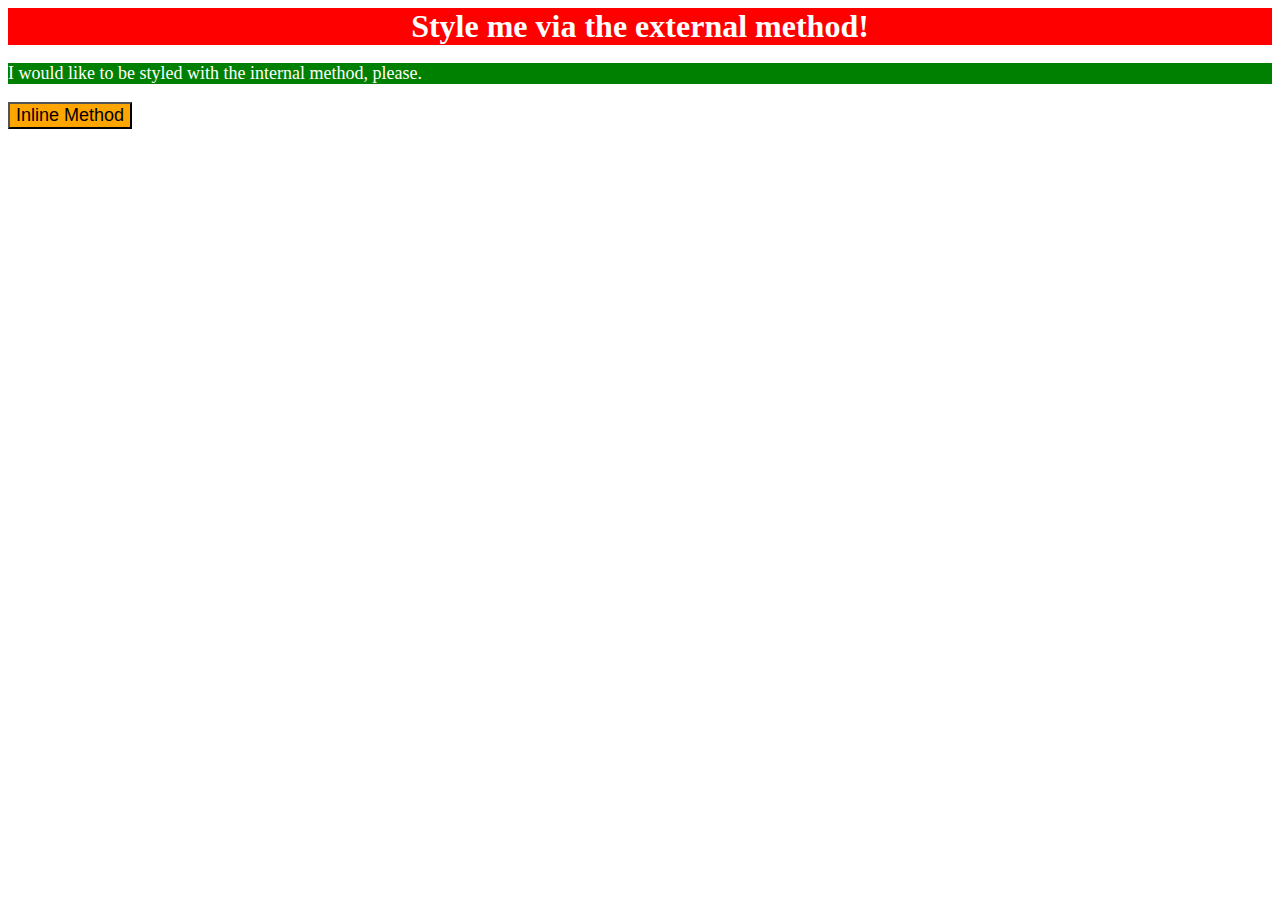
<file: foundations/01-css-methods/index.html>
<!DOCTYPE html>
<html lang="en">
  <head>
    <link rel="stylesheet" href="style.css" />
    <meta charset="UTF-8">
    <meta http-equiv="X-UA-Compatible" content="IE=edge">
    <meta name="viewport" content="width=device-width, initial-scale=1.0">
    <title>Methods for Adding CSS</title>
    <style>
      p {
        color:white;
        background-color: green;
        font-size:18px;
      }
    </style>
  </head>
  <body>
    <div>Style me via the external method!</div>
    <p>I would like to be styled with the internal method, please.</p>
    <button style="background-color: orange; font-size: 18px;">Inline Method</button>
  </body>
</html>
</file>
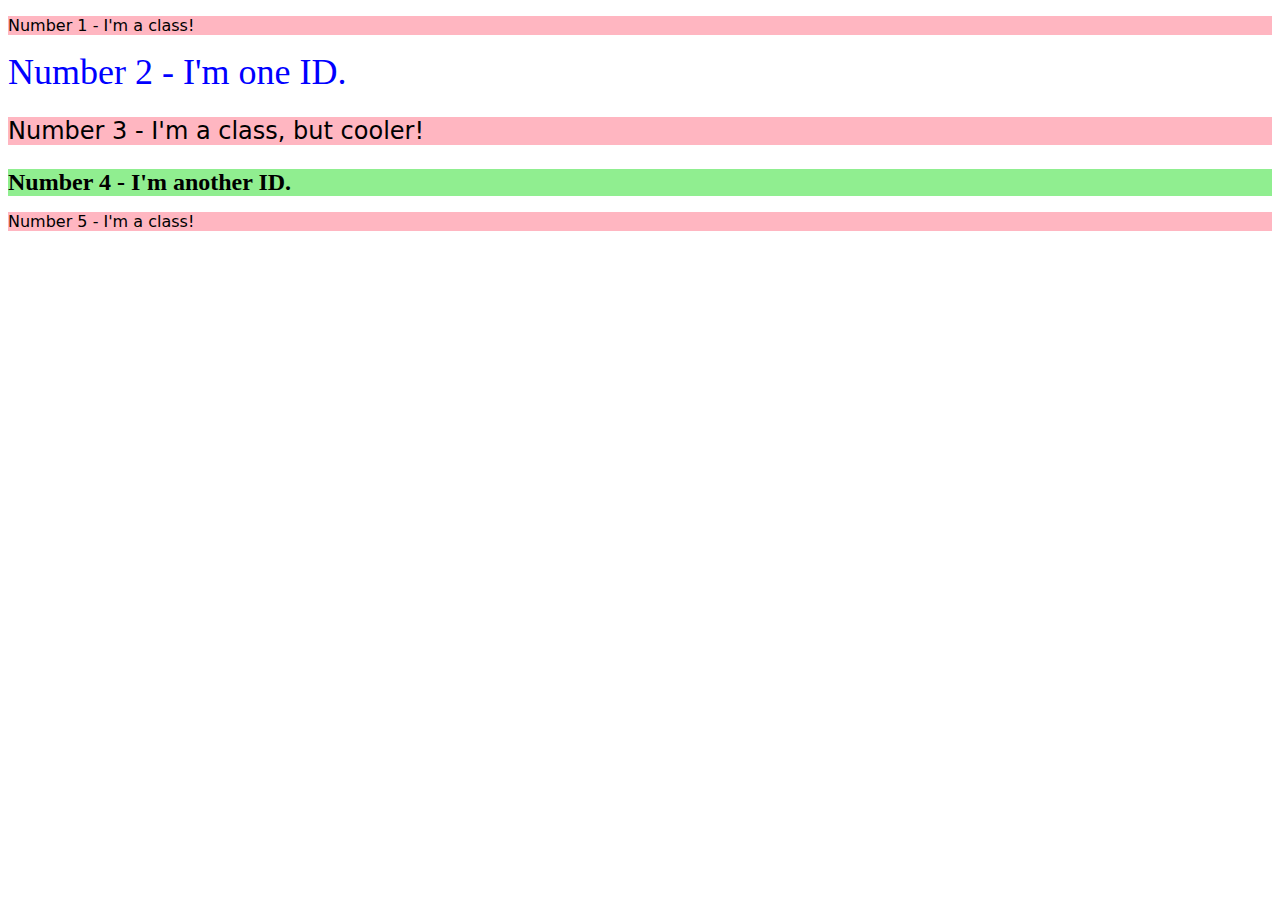
<file: foundations/02-class-id-selectors/index.html>
<!DOCTYPE html>
<html lang="en">
  <head>
    <meta charset="UTF-8">
    <meta http-equiv="X-UA-Compatible" content="IE=edge">
    <meta name="viewport" content="width=device-width, initial-scale=1.0">
    <title>Class and ID Selectors</title>
    <link rel="stylesheet" href="style.css">
  </head>
  <body>
    <p class="odd">Number 1 - I'm a class!</p>
    <div id="two" >Number 2 - I'm one ID.</div>
    <p class ="odd increase-font">Number 3 - I'm a class, but cooler!</p>
    <div id="four" >Number 4 - I'm another ID.</div>
    <p class="odd">Number 5 - I'm a class!</p>
  </body>
</html>
</file>
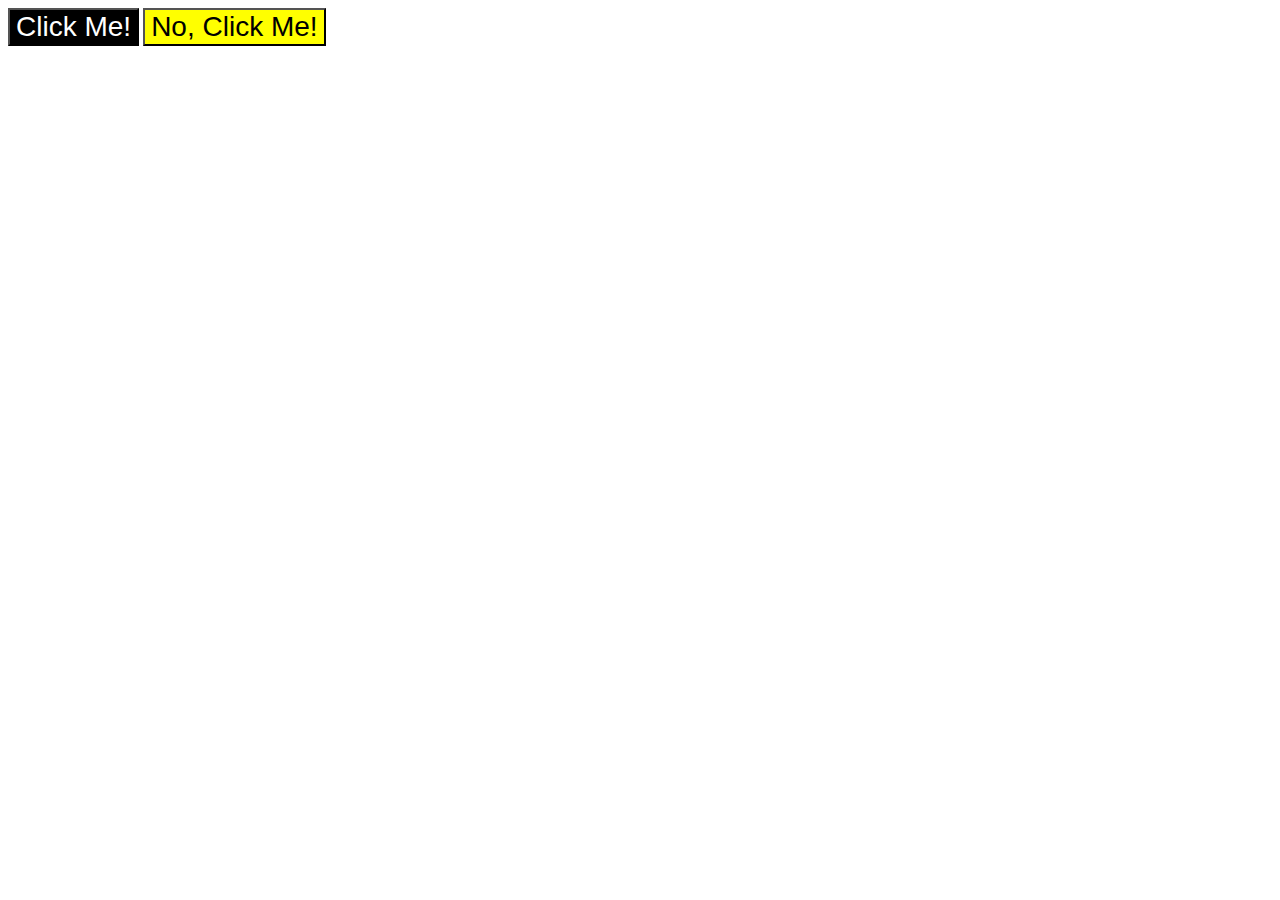
<file: foundations/03-grouping-selectors/index.html>
<!DOCTYPE html>
<html lang="en">
  <head>
    <meta charset="UTF-8">
    <meta http-equiv="X-UA-Compatible" content="IE=edge">
    <meta name="viewport" content="width=device-width, initial-scale=1.0">
    <title>Grouping Selectors</title>
    <link rel="stylesheet" href="style.css">
  </head>
  <body>
    <button class="button1">Click Me!</button>
    <button class="button2">No, Click Me!</button>
  </body>
</html>
</file>
<file: foundations/01-css-methods/style.css>
div {
    color:white;
    font-size: 32px;
    background-color: red;
    text-align: center;
    font-weight: bold;
}
</file>
<file: foundations/02-class-id-selectors/style.css>
.odd {
    background-color: lightpink;
    font-family: "Verdana", "DejaVu Sans", sans-serif;
}

#two {
    color:blue;
    font-size: 36px;
}

.increase-font {
    font-size:24px;
}

#four {
    background-color: lightgreen;
    font-size: 24px;
    font-weight: bold;
}
</file>
<file: foundations/03-grouping-selectors/style.css>
.button1, .button2 {
    font-size:28px;
    font-family:"Helvetica","Times New Roman",sans-serif;
}

.button1 {
    background-color: black;
    color:white;
}
.button2 {
    background-color: yellow;
}
</file>
